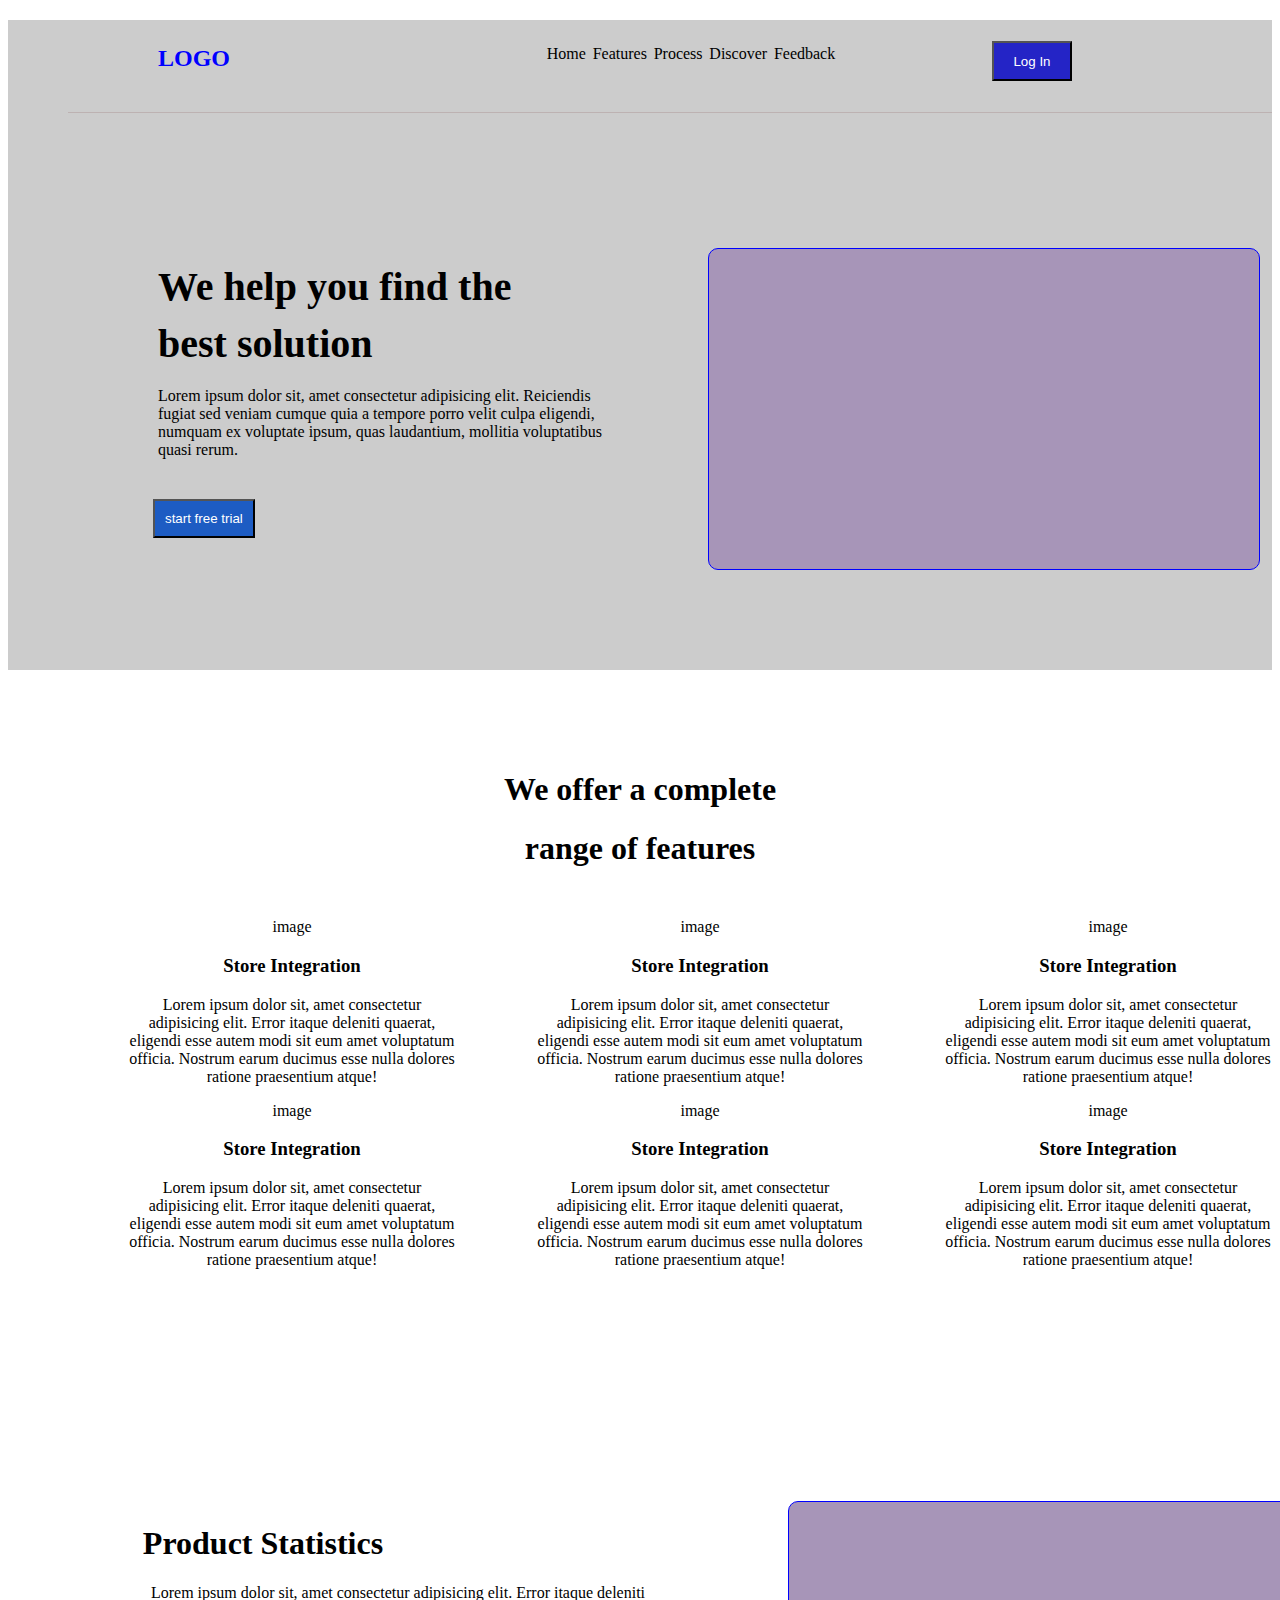
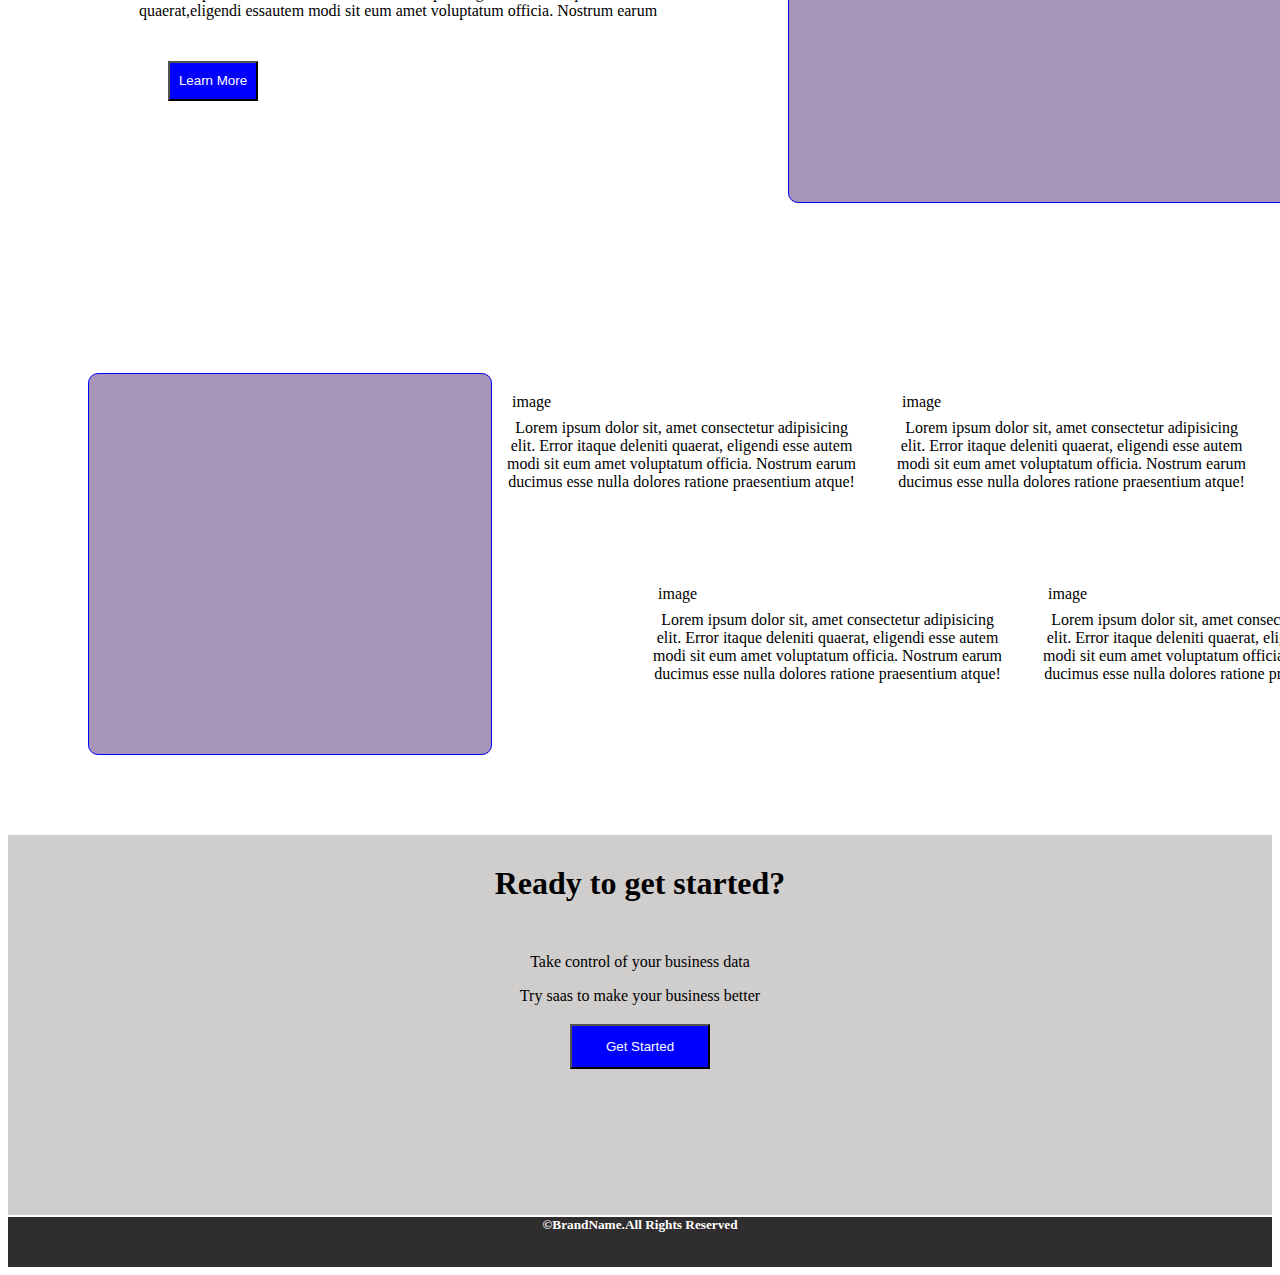
<file: index.html>
<!DOCTYPE html>
<html lang="en">

<head>
    <meta charset="UTF-8">
    <meta name="viewport" content="width=device-width, initial-scale=1.0">
    <title>Document</title>
    <link rel="stylesheet" href="index.css" />
</head>

<body>
    <div class="container">
        <div class="first">
            <h2>LOGO</h2>
            <span>Home</span>
            <span>Features</span>
            <span>Process</span>
            <span>Discover</span>
            <span>Feedback</span>
            <button class="bt">Log In</button>
        </div>

        <div class="para">
            <h1>We help you find the </h1>
            <h1 class="head">best solution</h1>
            <div class="para2">
                Lorem ipsum dolor sit, amet consectetur adipisicing elit. Reiciendis fugiat sed veniam cumque quia a
                tempore porro velit culpa eligendi, numquam ex voluptate ipsum, quas laudantium, mollitia voluptatibus
                quasi rerum.
            </div>
            <button class="btn">start free trial</button>
            <div class="box">
            </div>
        </div>
    </div>

    <div class="mid">
        <h1>We offer a complete</h1>
        <h1>range of features</h1>
    </div>

    <div class="store">
        <div class="small-images">
            <span>image</span>

            <h3>Store Integration</h3>
            <p>Lorem ipsum dolor sit, amet consectetur adipisicing elit. Error itaque deleniti quaerat, eligendi esse
                autem
                modi sit eum amet voluptatum officia. Nostrum earum ducimus esse nulla dolores ratione praesentium
                atque!
            </p>
        </div>

        <div class="small-images">
            <span>image</span>
            <h3>Store Integration</h3>
            <p>Lorem ipsum dolor sit, amet consectetur adipisicing elit. Error itaque deleniti quaerat, eligendi esse
                autem
                modi sit eum amet voluptatum officia. Nostrum earum ducimus esse nulla dolores ratione praesentium
                atque!
            </p>
        </div>

        <div class="small-images">
            <span>image</span>
            <h3>Store Integration</h3>
            <p>Lorem ipsum dolor sit, amet consectetur adipisicing elit. Error itaque deleniti quaerat, eligendi esse
                autem
                modi sit eum amet voluptatum officia. Nostrum earum ducimus esse nulla dolores ratione praesentium
                atque!
            </p>
        </div>
    </div>

    <!--  2nd page -->
    <div class="store">
        <div class="small-images">
            <span>image</span>

            <h3>Store Integration</h3>
            <p>Lorem ipsum dolor sit, amet consectetur adipisicing elit. Error itaque deleniti quaerat, eligendi esse
                autem
                modi sit eum amet voluptatum officia. Nostrum earum ducimus esse nulla dolores ratione praesentium
                atque!
            </p>
        </div>

        <div class="small-images">
            <span>image</span>
            <h3>Store Integration</h3>
            <p>Lorem ipsum dolor sit, amet consectetur adipisicing elit. Error itaque deleniti quaerat, eligendi esse
                autem
                modi sit eum amet voluptatum officia. Nostrum earum ducimus esse nulla dolores ratione praesentium
                atque!
            </p>
        </div>

        <div class="small-images">
            <span>image</span>

            <h3>Store Integration</h3>
            <p>Lorem ipsum dolor sit, amet consectetur adipisicing elit. Error itaque deleniti quaerat, eligendi esse
                autem
                modi sit eum amet voluptatum officia. Nostrum earum ducimus esse nulla dolores ratione praesentium
                atque!
            </p>
        </div>
    </div>

    <!--  3rd page -->

    <div class="chart-page">
        <h1>Product Statistics</h1>
        <p class="extend">Lorem ipsum dolor sit, amet consectetur adipisicing elit. Error itaque deleniti
            quaerat,eligendi essautem modi sit eum amet voluptatum officia. Nostrum earum
        </p>
        <button class="learn-btn">Learn More</button>
        <div class="chart"></div>
    </div>

    <!--  4th page -->

    <div class="last">
        <div class="box-last"></div>
        <div class="small-images-last">
            <span class="img-last">image</span>
            <p>Lorem ipsum dolor sit, amet consectetur adipisicing elit. Error itaque deleniti quaerat, eligendi esse
                autem
                modi sit eum amet voluptatum officia. Nostrum earum ducimus esse nulla dolores ratione praesentium
                atque!
            </p>
        </div>

        <div class="small-images-last">
            <span class="img-last">image</span>
            <p>Lorem ipsum dolor sit, amet consectetur adipisicing elit. Error itaque deleniti quaerat, eligendi esse
                autem
                modi sit eum amet voluptatum officia. Nostrum earum ducimus esse nulla dolores ratione praesentium
                atque!
            </p>
        </div>
    </div>

    <div class="last">
        <div class="small-images-last-last">
            <span class="img-last">image</span>
            <p>Lorem ipsum dolor sit, amet consectetur adipisicing elit. Error itaque deleniti quaerat, eligendi esse
                autem
                modi sit eum amet voluptatum officia. Nostrum earum ducimus esse nulla dolores ratione praesentium
                atque!
            </p>
        </div>

        <div class="small-images-last-last">
            <span class="img-last">image</span>
            <p>Lorem ipsum dolor sit, amet consectetur adipisicing elit. Error itaque deleniti quaerat, eligendi esse
                autem
                modi sit eum amet voluptatum officia. Nostrum earum ducimus esse nulla dolores ratione praesentium
                atque!
            </p>
        </div>
    </div>

    <div class="footer">
        <h1>Ready to get started?</h1>
        <p>Take control of your business data</p>
        <p>Try saas to make your business better</p>
        <button class="last-btn">Get Started</button>
    </div>
    <div class="rights">
        <h5> &copy;BrandName.All Rights Reserved</h5>
    </div>

</body>

</html>
</file>
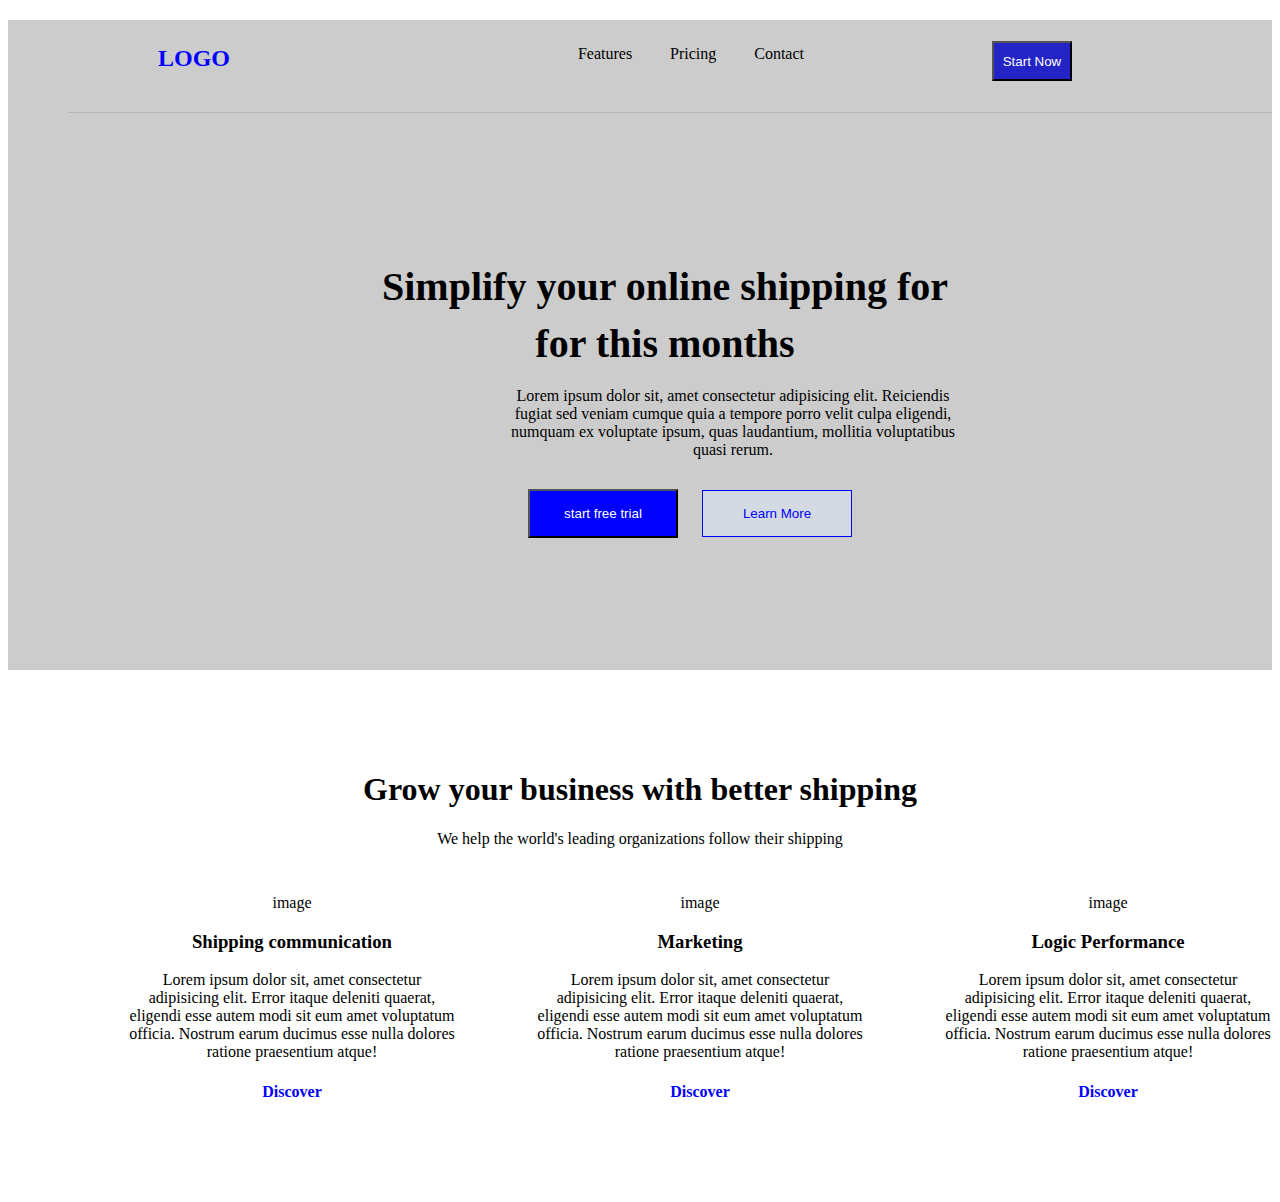
<file: indexx.html>
<!DOCTYPE html>
<html lang="en">

<head>
    <meta charset="UTF-8">
    <meta name="viewport" content="width=device-width, initial-scale=1.0">
    <title>Document</title>
    <link rel="stylesheet" href="index.css">
</head>

<body>
    <div class="container">
        <div class="first">
            <h2>LOGO</h2>
            <span>Features</span>
            <span>Pricing</span>
            <span>Contact</span>
            <button class="bt">Start Now</button>
        </div>
        <div class="para paragraph">
            <h1 class="simple">Simplify your online shipping for </h1>
            <h1 class="head">for this months</h1>
            <div class="para2 paragraph2">
                Lorem ipsum dolor sit, amet consectetur adipisicing elit. Reiciendis fugiat sed veniam cumque quia a
                tempore
                porro velit culpa eligendi, numquam ex voluptate ipsum, quas laudantium, mollitia voluptatibus quasi
                rerum.
            </div>
            <button class="buttons">start free trial</button>
            <button class="btn-learn">Learn More</button>
        </div>
    </div>

    <!--  2nd part -->
    <div class="mid">
        <h1>Grow your business with better shipping</h1>
        <p>We help the world's leading organizations follow their shipping</p>
    </div>

    <div class="store">
        <div class="small-images">
            <span>image</span>
            <h3>Shipping communication </h3>
            <p>Lorem ipsum dolor sit, amet consectetur adipisicing elit. Error itaque deleniti quaerat, eligendi esse
                autem
                modi sit eum amet voluptatum officia. Nostrum earum ducimus esse nulla dolores ratione praesentium
                atque!
            </p>
            <h4>Discover</h4>
        </div>

        <div class="small-images">
            <span>image</span>
            <h3>Marketing</h3>
            <p>Lorem ipsum dolor sit, amet consectetur adipisicing elit. Error itaque deleniti quaerat, eligendi esse
                autem
                modi sit eum amet voluptatum officia. Nostrum earum ducimus esse nulla dolores ratione praesentium
                atque!
            </p>
            <h4>Discover</h4>
        </div>

        <div class="small-images">
            <div class="over">
                <span>image</span>
                <h3>Logic Performance</h3>
                <p>Lorem ipsum dolor sit, amet consectetur adipisicing elit. Error itaque deleniti quaerat, eligendi
                    esse
                    autem
                    modi sit eum amet voluptatum officia. Nostrum earum ducimus esse nulla dolores ratione praesentium
                    atque!
                </p>
                <h4>Discover</h4>
            </div>
        </div>
    </div>
</body>

</html>
</file>
<file: index.css>
.first {
    display: flex;
    margin-top: 20px;
    justify-content: space-between;
    margin-left: 60px;
    padding: 20px;
    border-bottom: 0.001px solid rgba(186, 173, 173, 0.86);
}

.first h2 {
    margin-top: 5px;
    margin-left: 70px;
    margin-right: 10px;
    color: blue;
}

.first span {
    margin-top: 5px;
    margin-left: -50px;
    margin-right: -300px;
}

.btn {
    background-color: rgb(29, 92, 195);
    color: white;
    padding: 10px;
    margin-left: 145px;
    margin-top: 40px;
}

.bt {
    background-color: rgb(36, 36, 198);
    color: white;
    padding: 3px;
    margin-top: 1px;
    width: 80px;
    height: 40px;
    margin-left: 100px;
    margin-right: 180px;
}

.box {
    height: 320px;
    width: 550px;
    border: 1px solid blue;
    margin-left: 700px;
    margin-top: -290px;
    border-radius: 10px;
    background-color: rgb(167, 149, 184);
}

.para {
    margin-top: 150px;
}

.para h1 {
    margin-left: 150px;
    margin-bottom: 10px;
    font-size: 40px;
}

.para2 {
    max-width: 450px;
    margin-left: 150px;
    margin-top: 20px;
}

.head {
    margin-top: 10px;
}

.container {
    background-color: rgb(204, 204, 204);
    height: 650px;
}

.mid {
    text-align: center;
    padding: 30px;
    margin-top: 50px;
}

.small-images {
    max-width: 350px;
    text-align: center;
}

.store {
    display: flex;
    gap: 80px;
    margin-left: 120px;
}

.chart-page {
    max-width: 350px;
    text-align: center;
    margin-top: 240px;
    margin-left: 80px;
}


.extend {
    max-width: -100px;
    margin-left: 10px;
}

.chart-page p {
    width: 600px;
}

.learn-btn {
    background-color: blue;
    color: white;
    padding: 8px;
    margin-top: 25px;
    width: 90px;
    height: 40px;
    margin-left: -100px;
}

.chart {
    height: 300px;
    width: 550px;
    border: 1px solid blue;
    margin-left: 700px;
    margin-top: -200px;
    border-radius: 10px;
    background-color: rgb(167, 149, 184);

}

.box-last {
    height: 380px;
    width: 550px;
    border: 1px solid blue;
    margin-left: 80px;
    margin-top: -230px;
    border-radius: 10px;
    background-color: rgb(167, 149, 184);
}

.last {
    margin-top: 400px;
    display: flex;
}

.small-images-last {
    max-width: 350px;
    text-align: center;
    display: flex;
    margin-left: 20px;
    margin-top: -200px;
    gap: 10px;
    margin-right: 20px;
}

.small-images-last-last {
    max-width: 350px;
    text-align: center;
    display: flex;
    margin-left: 650px;
    margin-top: -560px;
    gap: 10px;
    margin-right: -610px;
}

.img-last {
    margin-right: -60px;
    margin-top: -10px;
}

.small-images-last-final {
    max-width: 350px;
    text-align: center;
    display: flex;
    margin-left: 200px;
    margin-top: -200px;
    gap: 12px;
}

.footer {
    background-color: rgb(208, 205, 205);
    text-align: center;
    margin-top: -400px;
    height: 380px;
}

.footer h1 {
    margin-top: 80px;
    padding: 30px;
}

.last-btn {
    background-color: blue;
    color: white;
    padding: 8px;
    margin-top: 3px;
    width: 140px;
    height: 45px;
}

.rights {
    background-color: rgb(47, 45, 45);
    height: 50px;
    text-align: center;
    /* display: flex; */
    align-items: center;
    color: white;
    margin-top: -20px;
}


/* indexx.html's css */

.paragraph {
    text-align: center;
    justify-content: center;
    margin-left: -100px;
}

.middle {
    gap: 600px;
    justify-content: space-between;
    margin-right: 90px;
}

.paragraph2 {
    text-align: center;
    justify-content: center;
    margin-left: 600px;
}

.btn-learn {
    color: blue;
    border: 1px solid blue;
    background-color: rgb(211, 218, 225);
    margin-left: 20px;
    padding: 15px;
    width: 150px;
}

.small-images h4 {
    color: blue;
}

.over {
    height: 300px;
}

.simple {
    margin-left: -500px;
}

.buttons {
    margin-left: 200px;
    padding: 15px;
    margin-top: 30px;
    background-color: blue;
    color: white;
    width: 150px;
}
</file>
